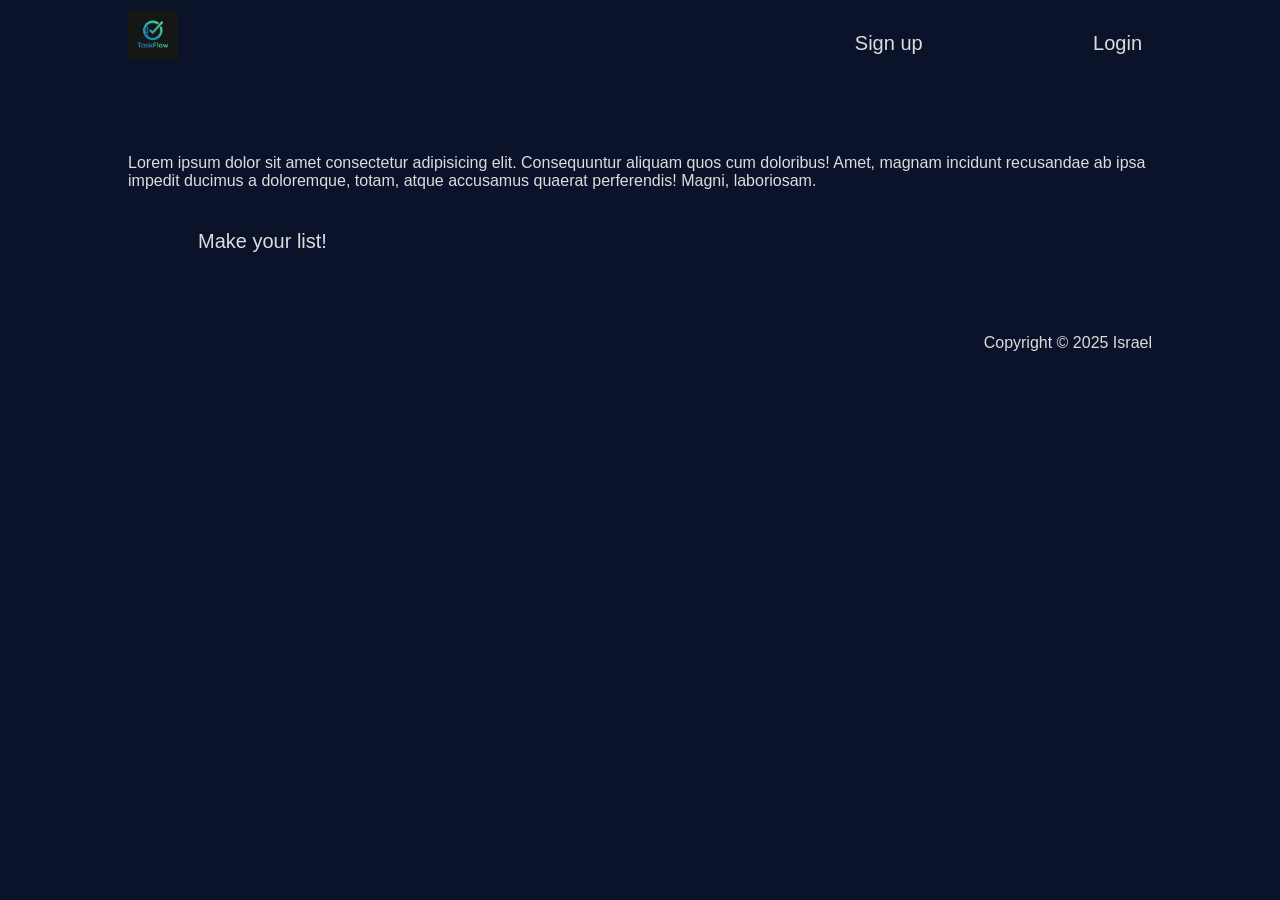
<file: index.html>
<!DOCTYPE html>
<html lang="en">
<head>
    <meta charset="UTF-8">
    <meta name="viewport" content="width=device-width, initial-scale=1.0">
    <title>To-Do App</title>
    <link rel="stylesheet" href="to-do landing page.css">
</head>
<body>
    <div class="main">
        <header>
            <div class="logo">
                <img src="logo.png" alt="logo">
            </div>
            <div class="nav">
                <div class="nav-bar">
                    <a href="signup.html">Sign up</a>
                    <a href="login.html">Login</a>
                </div>
            </div>
        </header>
        <section>
            Lorem ipsum dolor sit amet consectetur adipisicing elit. Consequuntur aliquam quos cum doloribus! Amet, magnam incidunt recusandae ab ipsa impedit ducimus a doloremque, totam, atque accusamus quaerat perferendis! Magni, laboriosam. <br>
            <a id="make-list" href="to-do list.html">Make your list!</a>
        </section>
        <footer>
            Copyright &#169; 2025 Israel
        </footer>
    </div>

    <script src="to-do.js"></script>
</body>
</html>
</file>
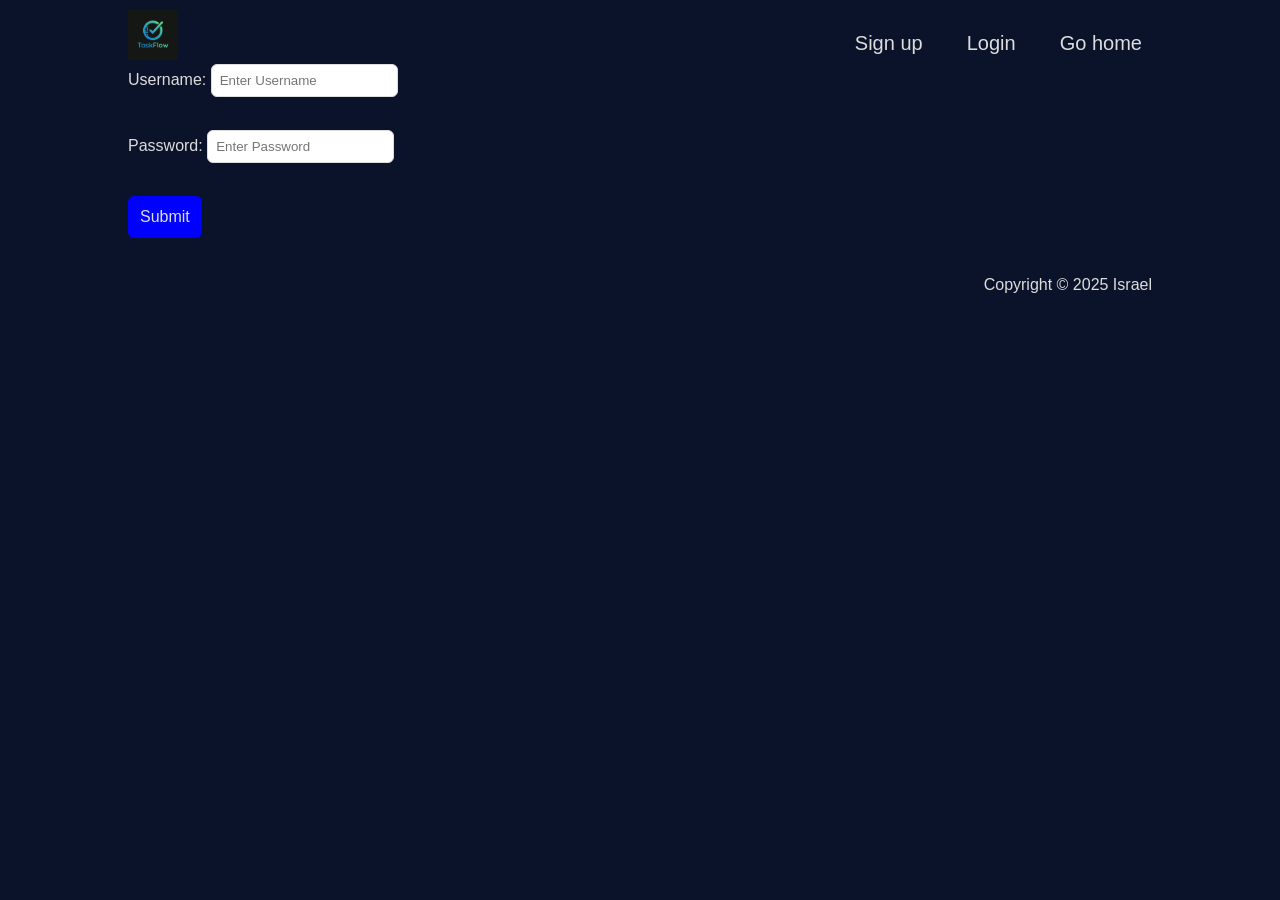
<file: login.html>
<!DOCTYPE html>
<html lang="en">
<head>
    <meta charset="UTF-8">
    <meta name="viewport" content="width=device-width, initial-scale=1.0">
    <title>Document</title>
    <link rel="stylesheet" href="to-do landing page.css">
</head>
<body>
    <div class="main">
        <header>
            <div class="logo">
                <img src="logo.png" alt="logo">
            </div>
            <div class="nav">
                <div class="nav-bar">
                    <a href="signup.html">Sign up</a>
                    <a href="login.html">Login</a>
                    <a href="index.html">Go home</a>
                </div>
            </div>
        </header>
        <form action="">
        <label for="Username">Username: </label>
        <input type="text" name="username" id="username" required placeholder="Enter Username" autocomplete="additional-name">
        <br><br>
        <label for="Password">Password: </label>
        <input type="password" name="password" id="password" required placeholder="Enter Password">
        <br><br>
        </form>
        <button>Submit</button>
        <footer>
            Copyright &#169; 2025 Israel
        </footer>
    </div>

</body>
</html>
</file>
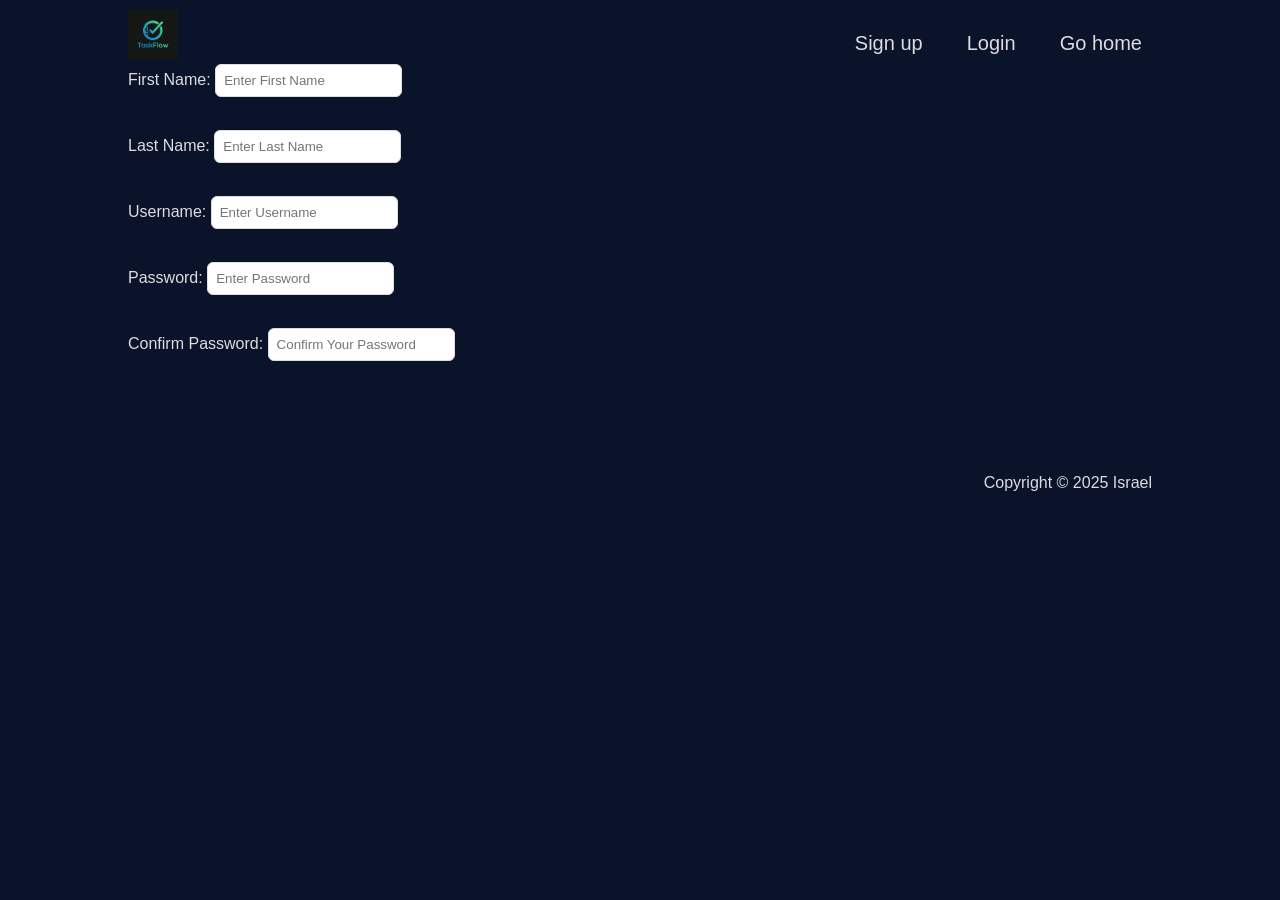
<file: signup.html>
<!DOCTYPE html>
<html lang="en">
<head>
    <meta charset="UTF-8">
    <meta name="viewport" content="width=device-width, initial-scale=1.0">
    <title>Document</title>
    <link rel="stylesheet" href="to-do landing page.css">
</head>
<body>
    <div class="main">
        <header>
            <div class="logo">
                <img src="logo.png" alt="logo">
            </div>
            <div class="nav">
                <div class="nav-bar">
                    <a href="signup.html">Sign up</a>
                    <a href="login.html">Login</a>
                    <a href="index.html">Go home</a>
                </div>
            </div>
        </header>
    <form action="">
        <label for="first_name">First Name: </label>
        <input type="text" name="first_name" id="first_name" required placeholder="Enter First Name" autocomplete="additional-name">
        <br><br>
        <label for="Last Name">Last Name: </label>
        <input type="text" name="last_name" id="last_name" required placeholder="Enter Last Name" autocomplete="additional-name">
        <br><br>
        <label for="Username">Username: </label>
        <input type="text" name="username" id="username" required placeholder="Enter Username" autocomplete="additional-name">
        <br><br>
        <label for="Password">Password: </label>
        <input type="password" name="password" id="password" required placeholder="Enter Password">
        <br><br>
        <label for="Confirm Password">Confirm Password: </label>
        <input type="password" name="confirm password" id="confirm password" required placeholder="Confirm Your Password">
        <br><br>
    </form>
    <footer>
        Copyright &#169; 2025 Israel
    </footer>
    </div>
</body>
</html>
</file>
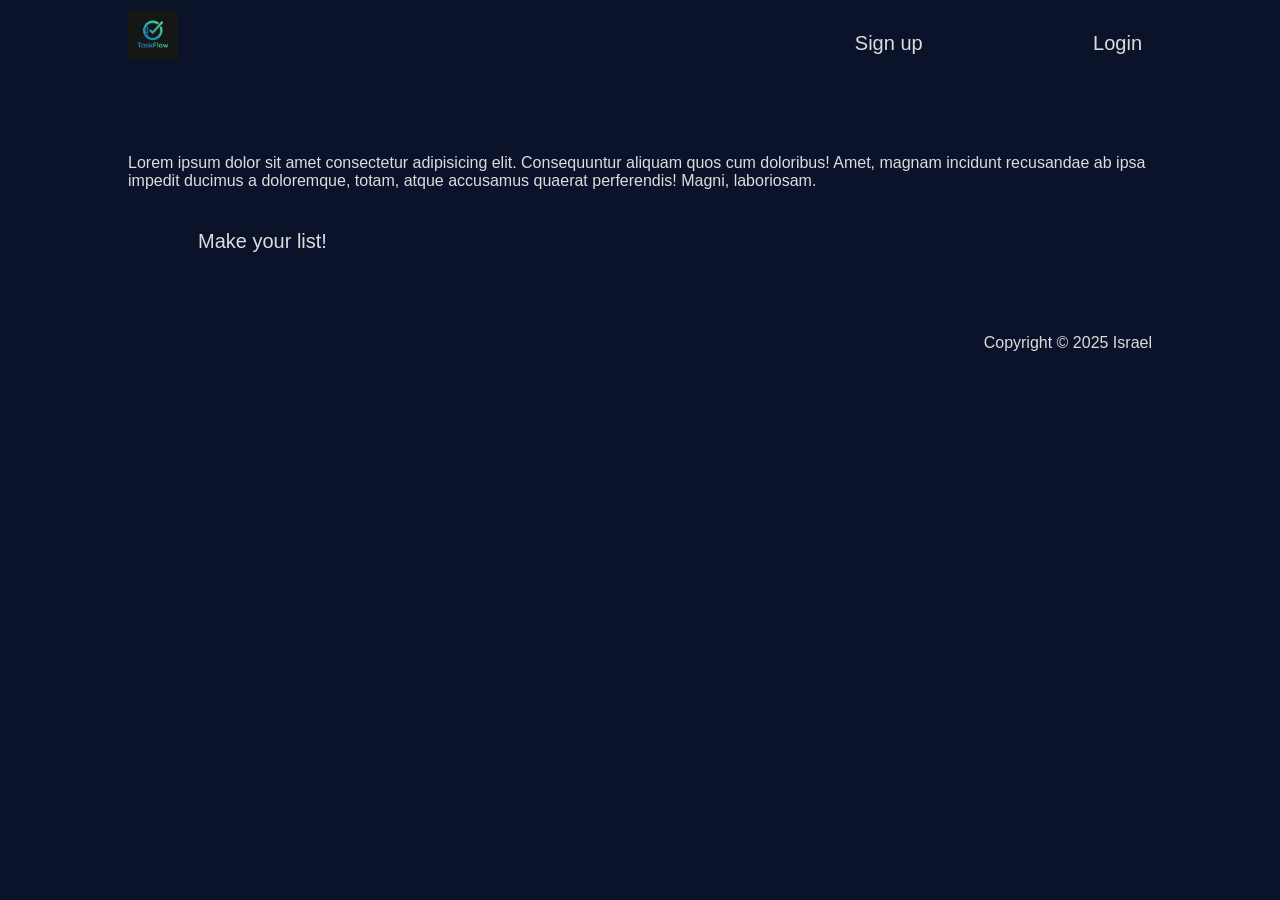
<file: to-do landing page.html>
<!DOCTYPE html>
<html lang="en">
<head>
    <meta charset="UTF-8">
    <meta name="viewport" content="width=device-width, initial-scale=1.0">
    <title>To-Do App</title>
    <link rel="stylesheet" href="to-do landing page.css">
</head>
<body>
    <div class="main">
        <header>
            <div class="logo">
                <img src="logo.png" alt="logo">
            </div>
            <div class="nav">
                <div class="nav-bar">
                    <a href="signup.html">Sign up</a>
                    <a href="login.html">Login</a>
                </div>
            </div>
        </header>
        <section>
            Lorem ipsum dolor sit amet consectetur adipisicing elit. Consequuntur aliquam quos cum doloribus! Amet, magnam incidunt recusandae ab ipsa impedit ducimus a doloremque, totam, atque accusamus quaerat perferendis! Magni, laboriosam. <br>
            <a id="make-list" href="to-do list.html">Make your list!</a>
        </section>
        <footer>
            Copyright &#169; 2025 Israel
        </footer>
    </div>

    <script src="to-do.js"></script>
</body>
</html>
</file>
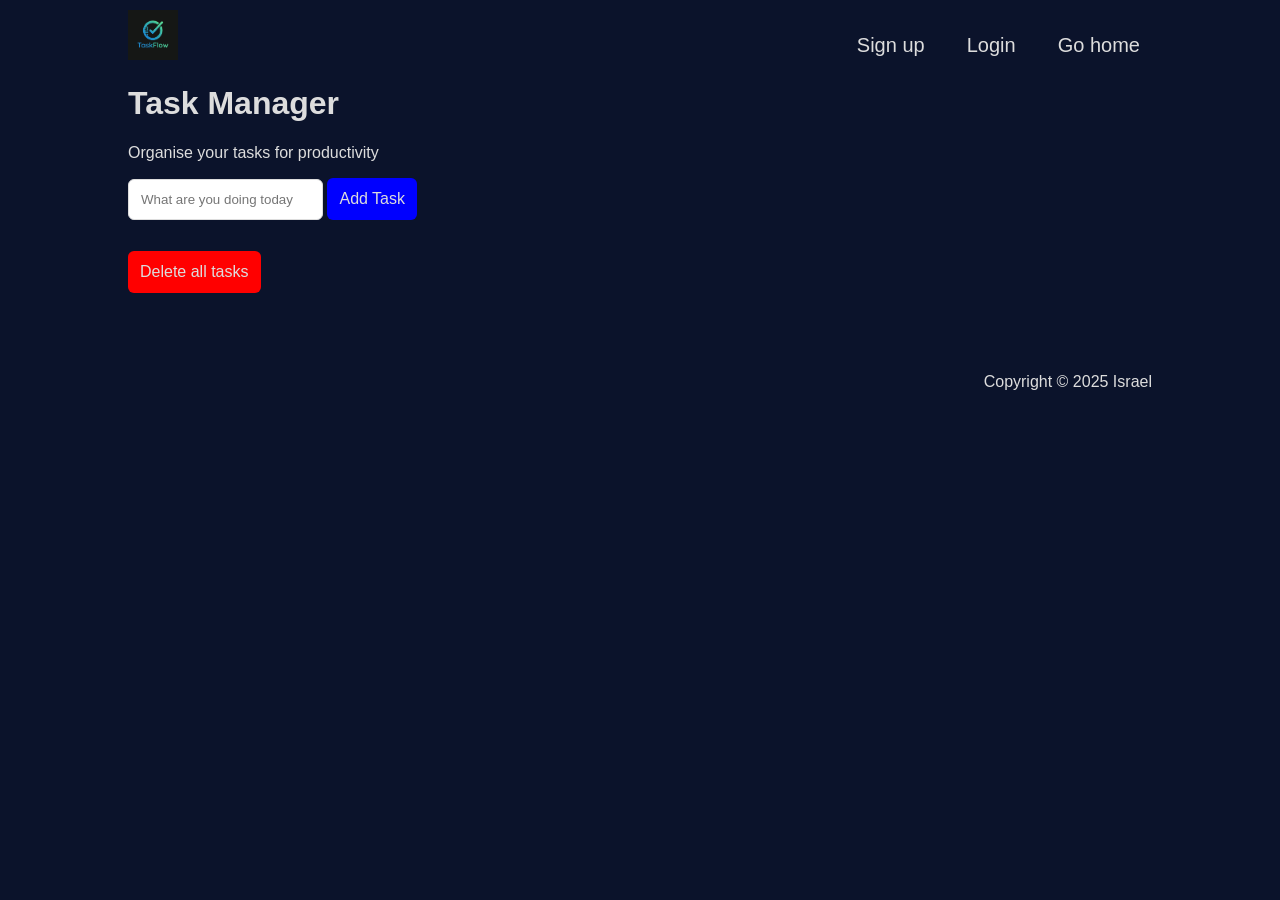
<file: to-do list.html>
<!DOCTYPE html>
<html lang="en">
<head>
    <meta charset="UTF-8">
    <meta name="viewport" content="width=device-width, initial-scale=1.0">
    <title>Document</title>
    <link rel="stylesheet" href="to-do.css">
</head>
<body>
    <header>
            <div class="logo">
                <img src="logo.png" alt="logo">
            </div>
            <div class="nav">
                <div class="nav-bar">
                    <a href="signup.html">Sign up</a>
                    <a href="login.html">Login</a>
                    <a href="index.html">Go home</a>
                </div>
            </div>
        </header>
    <!-- <header>
        <h1>Task Manager</h1>
        <p>Organise your tasks for productivity</p>
    </header> -->
    <main>
        <h1>Task Manager</h1>
        <p>Organise your tasks for productivity</p>
        <div class="input-group">
            <input type="text" id="input" placeholder="What are you doing today">
            <button id="add-btn">Add Task</button>
            <ul id="to-do list"></ul>
            <button id="clear-all" class="delete">Delete all tasks</button>
        </div>
        <footer>
            Copyright &#169; 2025 Israel
        </footer>
    </main>

    <script src="to-do.js"></script>
</body>
</html>
</file>
<file: to-do landing page.css>
body{
    padding: 0;
    margin: 0;
    box-sizing: border-box;
    background-color: #0b132bff;
    color: #ddd;
    font-family:  "Rajdhani", sans-serif;
    font-optical-sizing: auto;
    font-weight: 400;
    font-style: normal;
}
.main{
    width: 80%;
    margin: 10px auto 0;
}
header{
    display: flex;
    justify-content: space-between;
    align-items: center;
}
.logo{
    width: 30%;
}
.nav{
    width: 30%;
}
img{
    height: 50px;
    width: 50px;
}
.nav-bar{
    height: 40px;
    margin-top: 10px;
    display: flex;
    justify-content: space-between;
}
a{
    font-size: 20px;
    padding: 10px;
    text-decoration: none;
    color: #ddd;
}
a:hover{
    cursor: pointer;
    color: #ddd;
    background-color: rgba(58, 80, 107, 0.945);
    border-radius: 16px;
    transform: scale(1.05);
}
section{
    height: 100px;
    margin-top: 90px;
}
#make-list{
    display: inline-block;
    height: 30px;
    margin: 30px 60px;
}
input{
    display: inline-block;
    padding: 8px;
    border: 1px solid #ddd;
    border-radius: 6px;
    margin-bottom: 15px;
}
button{
    display: inline-block;
    padding: 12px;
    border: none;
    border-radius: 6px;
    cursor: pointer;
    background-color: #0000ff;
    color: #ddd;
    font-size: 16px;
}
button:hover{
    transform: scale(1.05);
}
footer{
    margin: 80px 0 10px;
    float: right;
}
</file>
<file: to-do.css>
body{
    padding: 0;
    margin: 0;
    box-sizing: border-box;
    background-color: #0b132bff;
    color: #ddd;
    font-family:  "Rajdhani", sans-serif;
    font-optical-sizing: auto;
    font-weight: 400;
    font-style: normal;
}
header{
    /* margin: 50px; */
    width: 80%;
    margin: 10px auto 0;
    /* display: flex;
    justify-content: center;
    align-items: center; */
}
main{
    width: 80%;
    margin: 10px auto 0;
    /* display: flex;
    justify-content: center;
    align-items: center; */
}
header{
    display: flex;
    justify-content: space-between;
    align-items: center;
}
.logo{
    width: 30%;
}
.nav{
    width: 30%;
}
img{
    height: 50px;
    width: 50px;
}
.nav-bar{
    height: 40px;
    margin-top: 10px;
    display: flex;
    justify-content: space-between;
}
a{
    font-size: 20px;
    padding: 12px;
    text-decoration: none;
    color: #ddd;
}
a:hover{
    cursor: pointer;
    color: #ddd;
    background-color: rgba(58, 80, 107, 0.945);
    border-radius: 16px;
    transform: scale(1.05);
}
input{
    display: inline-block;
    padding: 12px;
    border: 1px solid #ddd;
    border-radius: 6px;
    margin-bottom: 15px;
}
li{
    list-style: none;
}
button{
    display: inline-block;
    padding: 12px;
    border: none;
    border-radius: 6px;
    cursor: pointer;
    background-color: #0000ff;
    color: #ddd;
    font-size: 16px;
}
button:hover{
    transform: scale(1.05);
}
.delete{
    background-color: #ff0000;
}
footer{
    margin: 80px 0 10px;
    float: right;
}
</file>
